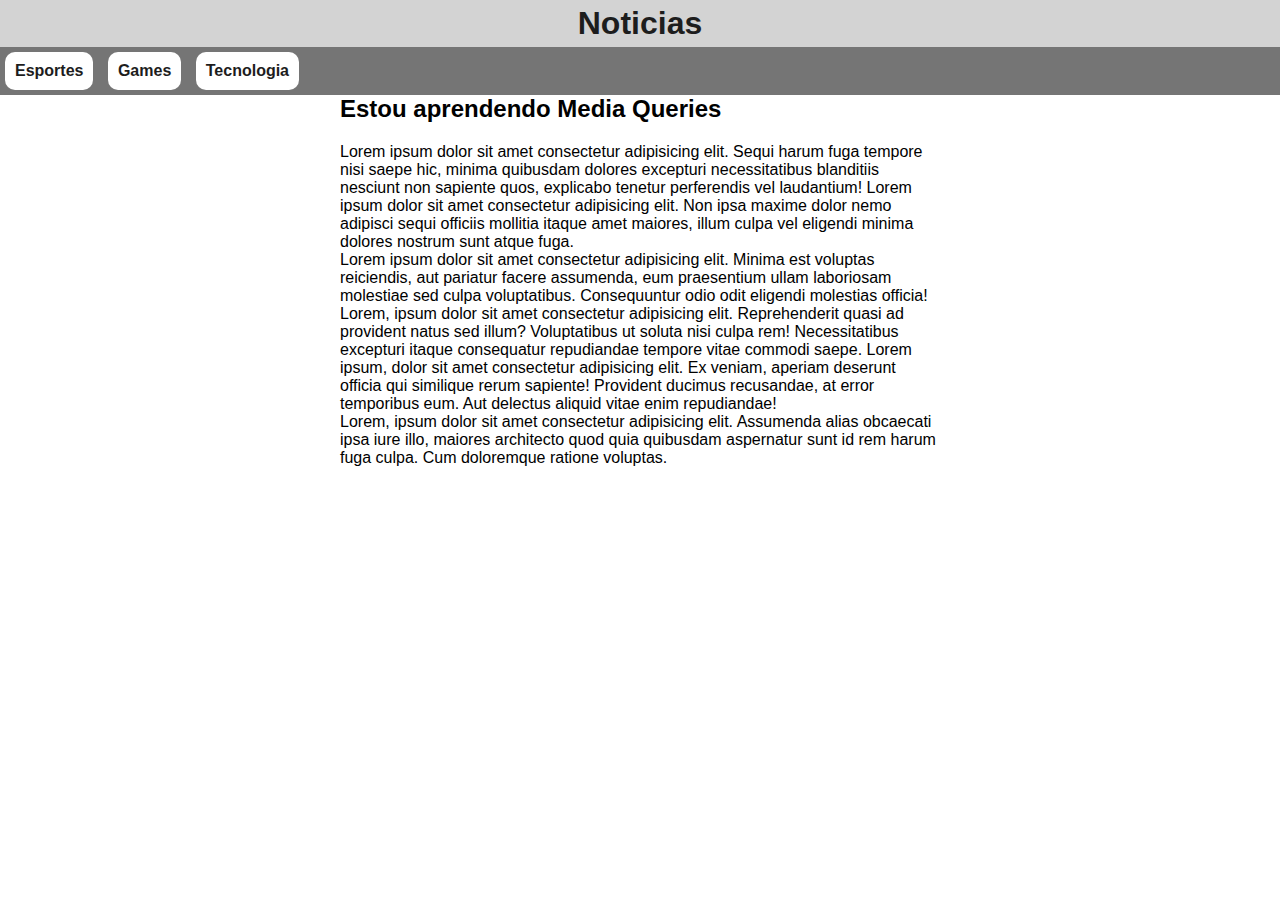
<file: ex26/mq001/index.html>
<!DOCTYPE html>
<html lang="pt-br">
<head>
    <meta charset="UTF-8">
    <meta name="viewport" content="width=device-width, initial-scale=1.0">
    <title>Media Query</title>
    <link rel="stylesheet" href="estilos/telas.css" media="screen">
    <link rel="stylesheet" href="estilos/impressao.css" media="print">
</head>
<body>
    <header>
     <h1>Noticias</h1>
        <menu>
            <ul>
                <li>Esportes</li>
                <li>Games</li>
                <li>Tecnologia</li>
            </ul>
        </menu>
    </header>

    <h2>Estou aprendendo Media Queries</h2>
    <article>
        <p>Lorem ipsum dolor sit amet consectetur adipisicing elit. Sequi harum fuga tempore nisi saepe hic, minima quibusdam dolores excepturi necessitatibus blanditiis nesciunt non sapiente quos, explicabo tenetur perferendis vel laudantium! Lorem ipsum dolor sit amet consectetur adipisicing elit. Non ipsa maxime dolor nemo adipisci sequi officiis mollitia itaque amet maiores, illum culpa vel eligendi minima dolores nostrum sunt atque fuga.</p>
        <p>Lorem ipsum dolor sit amet consectetur adipisicing elit. Minima est voluptas reiciendis, aut pariatur facere assumenda, eum praesentium ullam laboriosam molestiae sed culpa voluptatibus. Consequuntur odio odit eligendi molestias officia! Lorem, ipsum dolor sit amet consectetur adipisicing elit. Reprehenderit quasi ad provident natus sed illum? Voluptatibus ut soluta nisi culpa rem! Necessitatibus excepturi itaque consequatur repudiandae tempore vitae commodi saepe. Lorem ipsum, dolor sit amet consectetur adipisicing elit. Ex veniam, aperiam deserunt officia qui similique rerum sapiente! Provident ducimus recusandae, at error temporibus eum. Aut delectus aliquid vitae enim repudiandae!    </p>
        <p>Lorem, ipsum dolor sit amet consectetur adipisicing elit. Assumenda alias obcaecati ipsa iure illo, maiores architecto quod quia quibusdam aspernatur sunt id rem harum fuga culpa. Cum doloremque ratione voluptas.</p>
    </article>
</body>
</html>
</file>
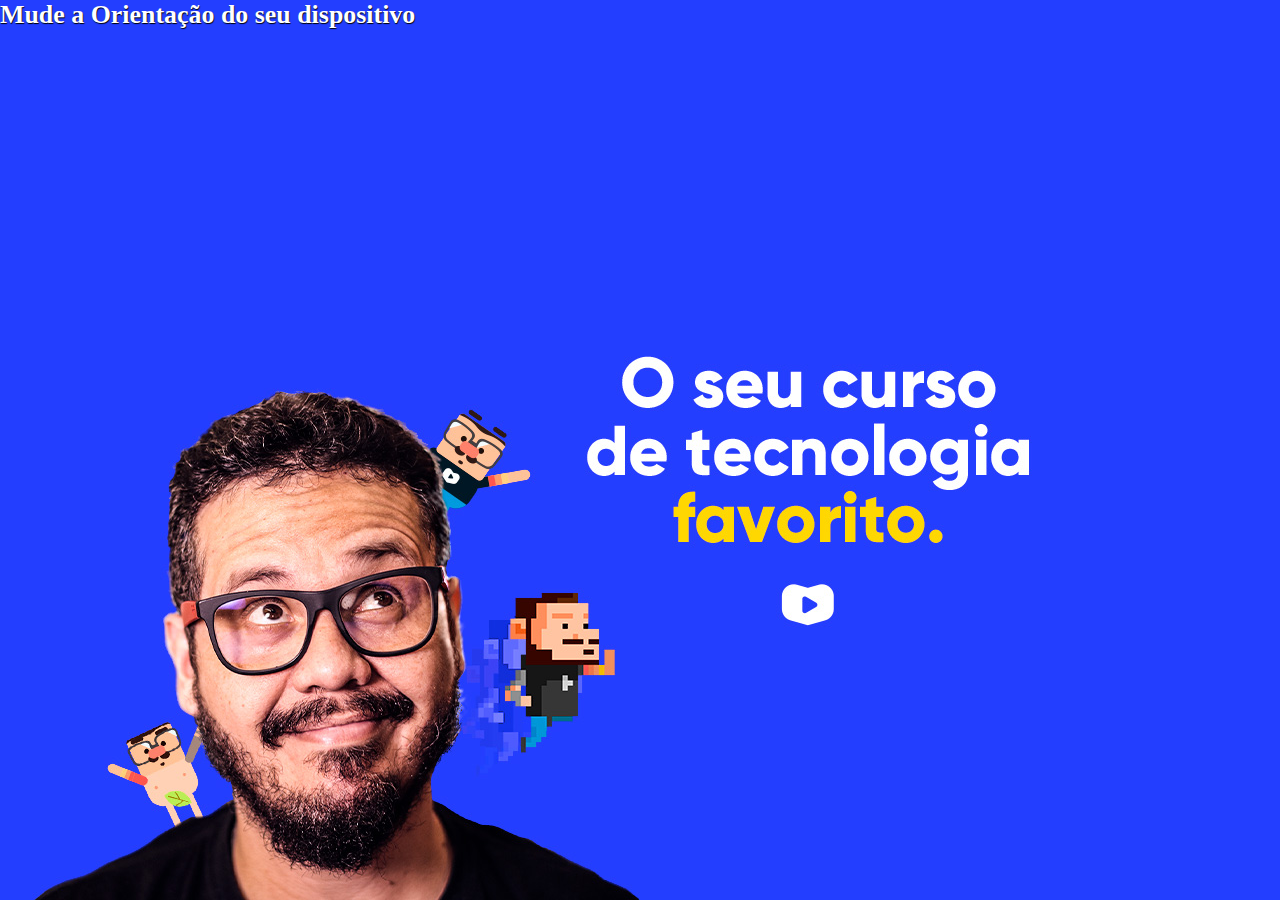
<file: ex26/mq002/index.html>
<!DOCTYPE html>
<html lang="pt-br">
<head>
    <meta charset="UTF-8">
    <meta name="viewport" content="width=device-width, initial-scale=1.0">
    <title>Media Query</title>
    <link rel="stylesheet" href="estilos/style.css" media="all">
    <link rel="stylesheet" href="estilos/retrato.css" media="screen and (orientation: portrait)">
    <link rel="stylesheet" href="estilos/paisagem.css" media="screen and (orientation: landscape)">
</head>
<body>
    <h1>Mude a Orientação do seu dispositivo</h1>
</body>
</html>
</file>
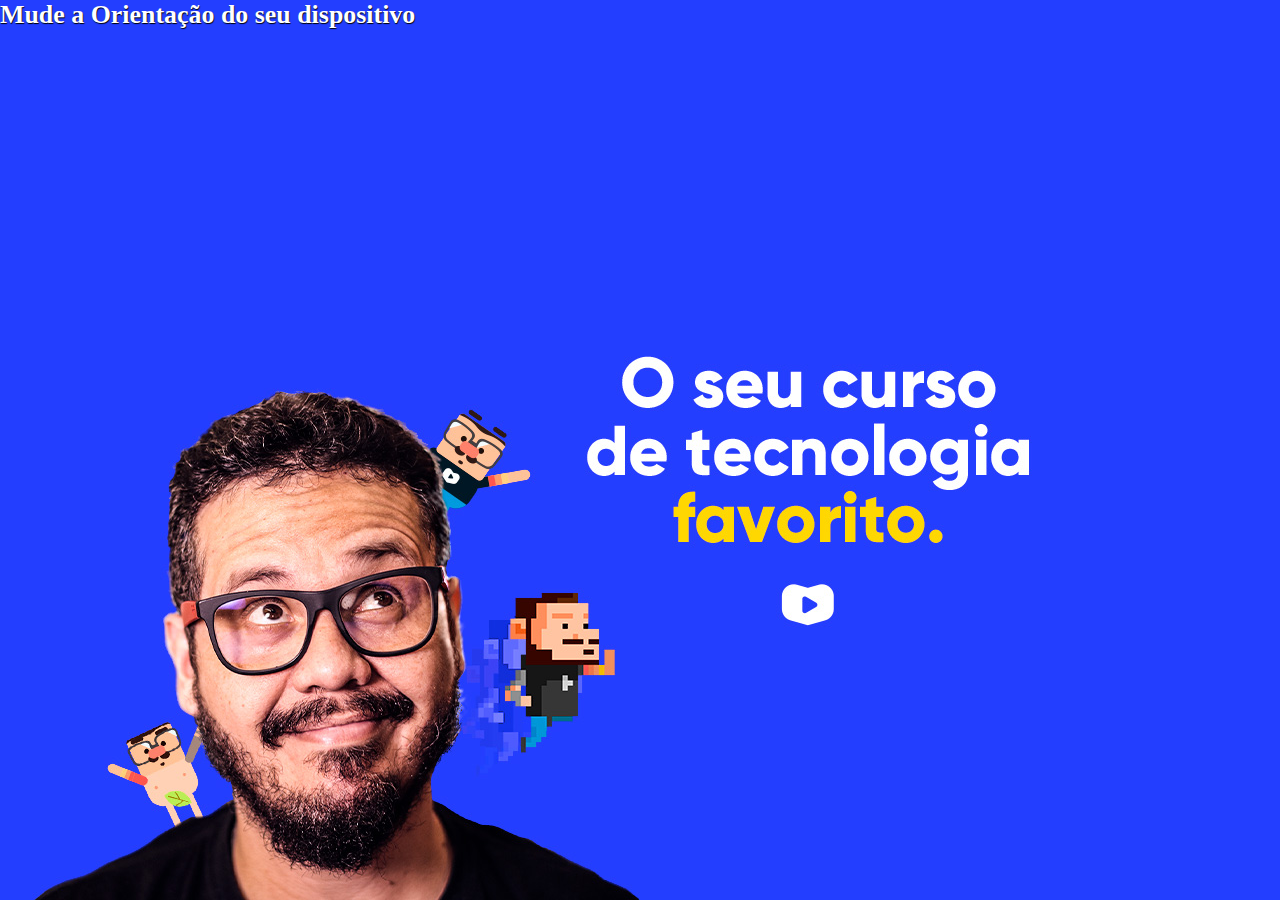
<file: ex26/mq003/index.html>
<!DOCTYPE html>
<html lang="pt-br">
<head>
    <meta charset="UTF-8">
    <meta name="viewport" content="width=device-width, initial-scale=1.0">
    <title>Media Query</title>
   <style>

    * {
        margin: 0px;
        padding: 0px;
    }


    html, body {
        width: 100vw;
        height: 100vh;
        background-color: #233eff;
        color: white;
        font-size: .9em;
        font-weight: 800;
        text-shadow: .5px .5px 1px black;
        background-repeat: no-repeat;
        background-size: contain;
    }


    @media screen and (orientation: portrait) {
        body {
              background-image: url(../imagens/cev-portrait.jpg);
        }
    }

    @media screen and (orientation: landscape) {
        body {
             background-image: url(../imagens/cev-landscape.jpg);
             background-position: left bottom;
        }
        
    }

   </style>
</head>
<body>
    <h1>Mude a Orientação do seu dispositivo</h1>
</body>
</html>
</file>
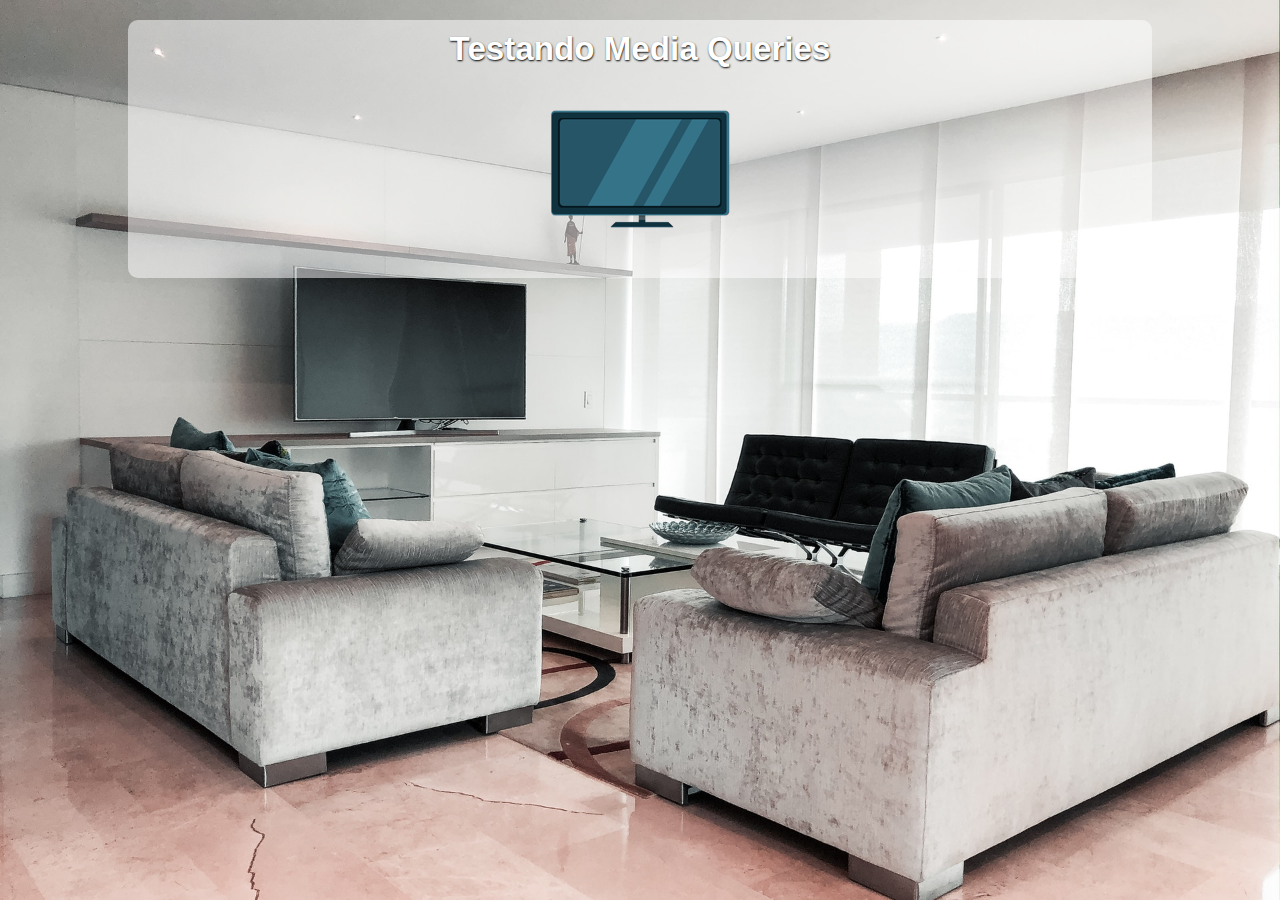
<file: ex26/mq004/index.html>
<!DOCTYPE html>
<html lang="pt-br">
<head>
    <meta charset="UTF-8">
    <meta name="viewport" content="width=device-width, initial-scale=1.0">
    <title>Mobile First</title>
    <link rel="stylesheet" href="estilo/style.css">
    <link rel="stylesheet" href="estilo/media-queries.css">
</head>
<body>
    <main>
        <h1>Testando Media Queries</h1>
        <img id="phone" src="imagens/icon-phone.png" alt="Acessando pelo smartphone">
        <img id="tablet" src="imagens/icon-tablet.png" alt="Acessando pelo tablet">
        <img id="impressao" src="imagens/icon-print.png" alt="Versão para impressão">
        <img id="computador" src="imagens/icon-pc.png" alt="Acessando pelo computador">
        <img id="televisao" src="imagens/icon-tv.png" alt="Acessando pela televisão">
    </main>
    
</body>
</html>
</file>
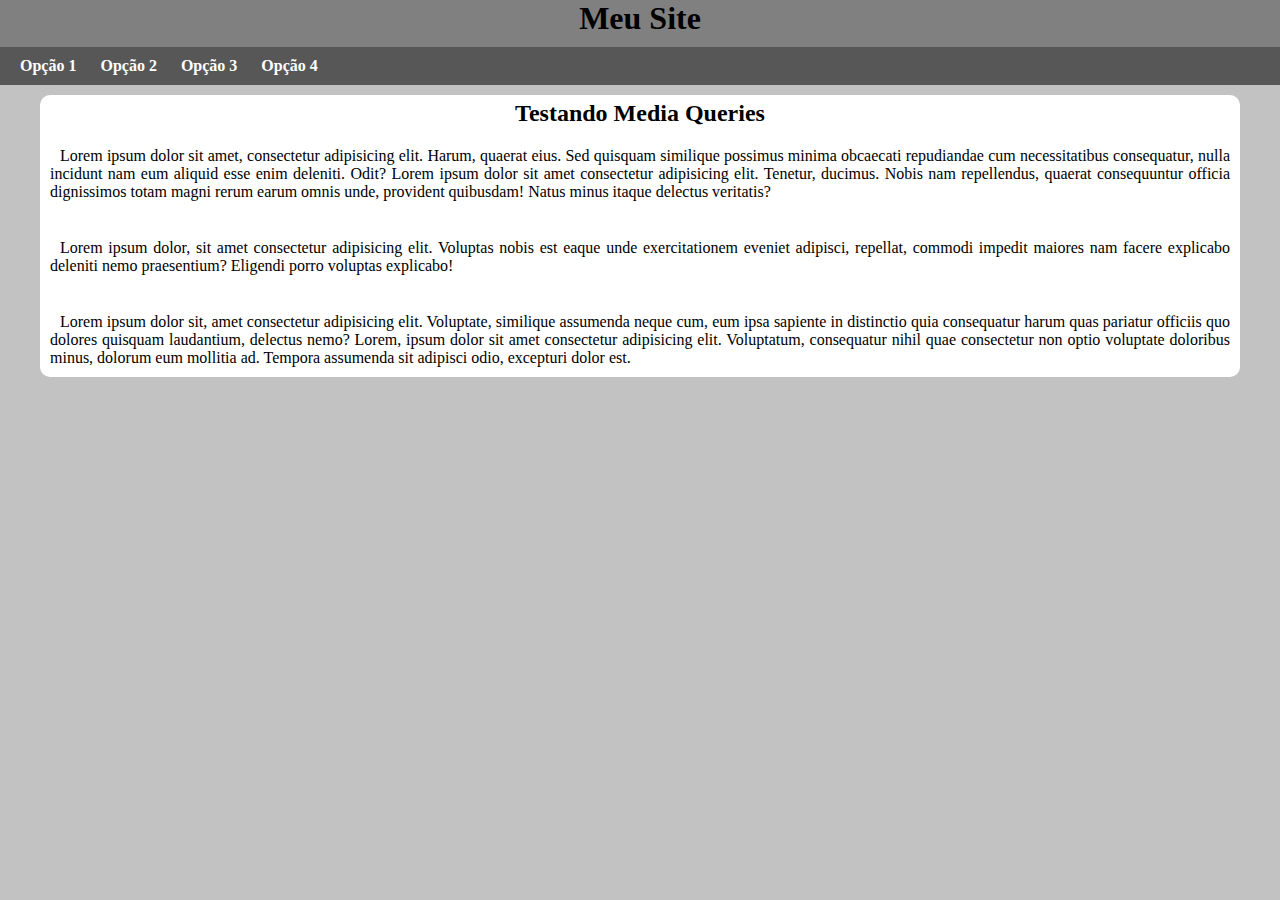
<file: ex26/mq005/index.html>
<!DOCTYPE html>
<html lang="pt-br">
<head>
    <meta charset="UTF-8">
    <meta name="viewport" content="width=device-width, initial-scale=1.0">
    <title>Projeto Media Queries</title>
    <link rel="stylesheet" href="https://fonts.googleapis.com/css2?family=Material+Symbols+Outlined:opsz,wght,FILL,GRAD@20..48,100..700,0..1,-50..200" />
    <link rel="stylesheet" href="estilos/mobilef.css">
    <link rel="stylesheet" href="estilos/tablet.css">
    <link rel="stylesheet" href="estilos/pc.css">
    <link rel="stylesheet" href="estilos/telasg.css">

</head>
<body onresize="mudoutamanho()">
    <header>
        <h1>Meu Site</h1>
    </header>
    <span id="burguer" class="material-symbols-outlined" onclick="clickMenu()">
        menu
        </span>
    <nav id="itens">
            <a href="#">Opção 1</a>
            <a href="#">Opção 2</a>
            <a href="#">Opção 3</a>
            <a href="#">Opção 4</a>
    </nav>
    <main>
        <article id="principal">
            <h2>Testando Media Queries</h2>
            <p>Lorem ipsum dolor sit amet, consectetur adipisicing elit. Harum, quaerat eius. Sed quisquam similique possimus minima obcaecati repudiandae cum necessitatibus consequatur, nulla incidunt nam eum aliquid esse enim deleniti. Odit? Lorem ipsum dolor sit amet consectetur adipisicing elit. Tenetur, ducimus. Nobis nam repellendus, quaerat consequuntur officia dignissimos totam magni rerum earum omnis unde, provident quibusdam! Natus minus itaque delectus veritatis?</p><br>
            <p>Lorem ipsum dolor, sit amet consectetur adipisicing elit. Voluptas nobis est eaque unde exercitationem eveniet adipisci, repellat, commodi impedit maiores nam facere explicabo deleniti nemo praesentium? Eligendi porro voluptas explicabo!</p><br>
            <p>Lorem ipsum dolor sit, amet consectetur adipisicing elit. Voluptate, similique assumenda neque cum, eum ipsa sapiente in distinctio quia consequatur harum quas pariatur officiis quo dolores quisquam laudantium, delectus nemo? Lorem, ipsum dolor sit amet consectetur adipisicing elit. Voluptatum, consequatur nihil quae consectetur non optio voluptate doloribus minus, dolorum eum mollitia ad. Tempora assumenda sit adipisci odio, excepturi dolor est.</p>
        </article>
    </main>
    <script>

        function mudoutamanho() {
            if (window.innerWidth >= 768) {
                itens.style.display = 'block'
            } else {
                itens.style.display = 'none'
            }
        }        

        function clickMenu() {
            if (itens.style.display == 'block') {
                itens.style.display = 'none'
            } else {
                itens.style.display = 'block'
            }
        }
    </script>
</body>
</html>
</file>
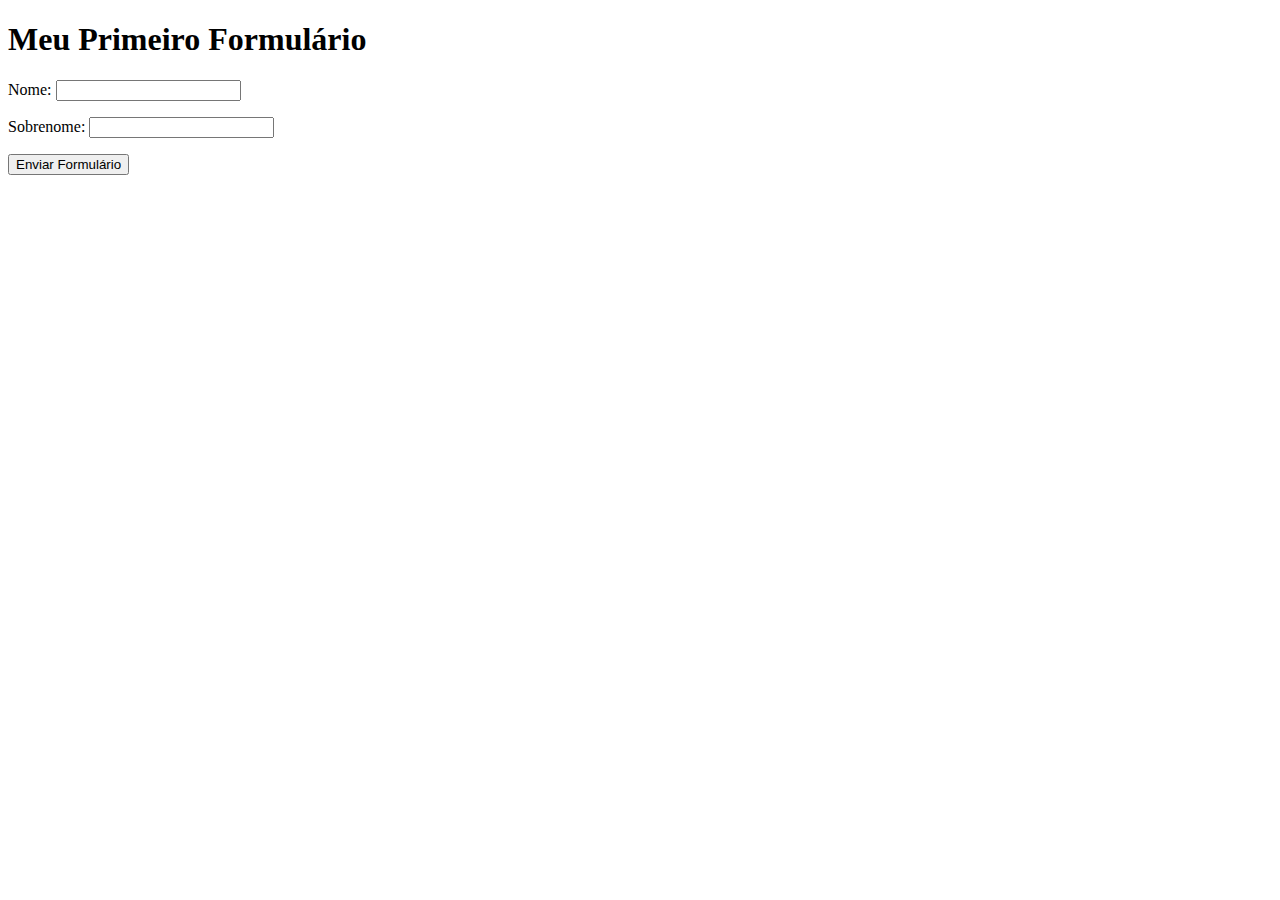
<file: exercicios/form001.html>
<!DOCTYPE html>
<html lang="en">
<head>
    <meta charset="UTF-8">
    <meta name="viewport" content="width=device-width, initial-scale=1.0">
    <title>Formulário</title>
</head>
<body>
    <h1>Meu Primeiro Formulário</h1>
    <form autocomplete="off" action="cadastro.php" method="post">
        <p><label for="inome">Nome:</label> 
            <input type="text" name="Nome" id="inome"></p>
        <p><label for="isobrenome">Sobrenome:</label> 
            <input type="text" name="sobrenome" id="isobrenome"></p>
        <input type="submit" value="Enviar Formulário">
    </form>
</body>
</html>
</file>
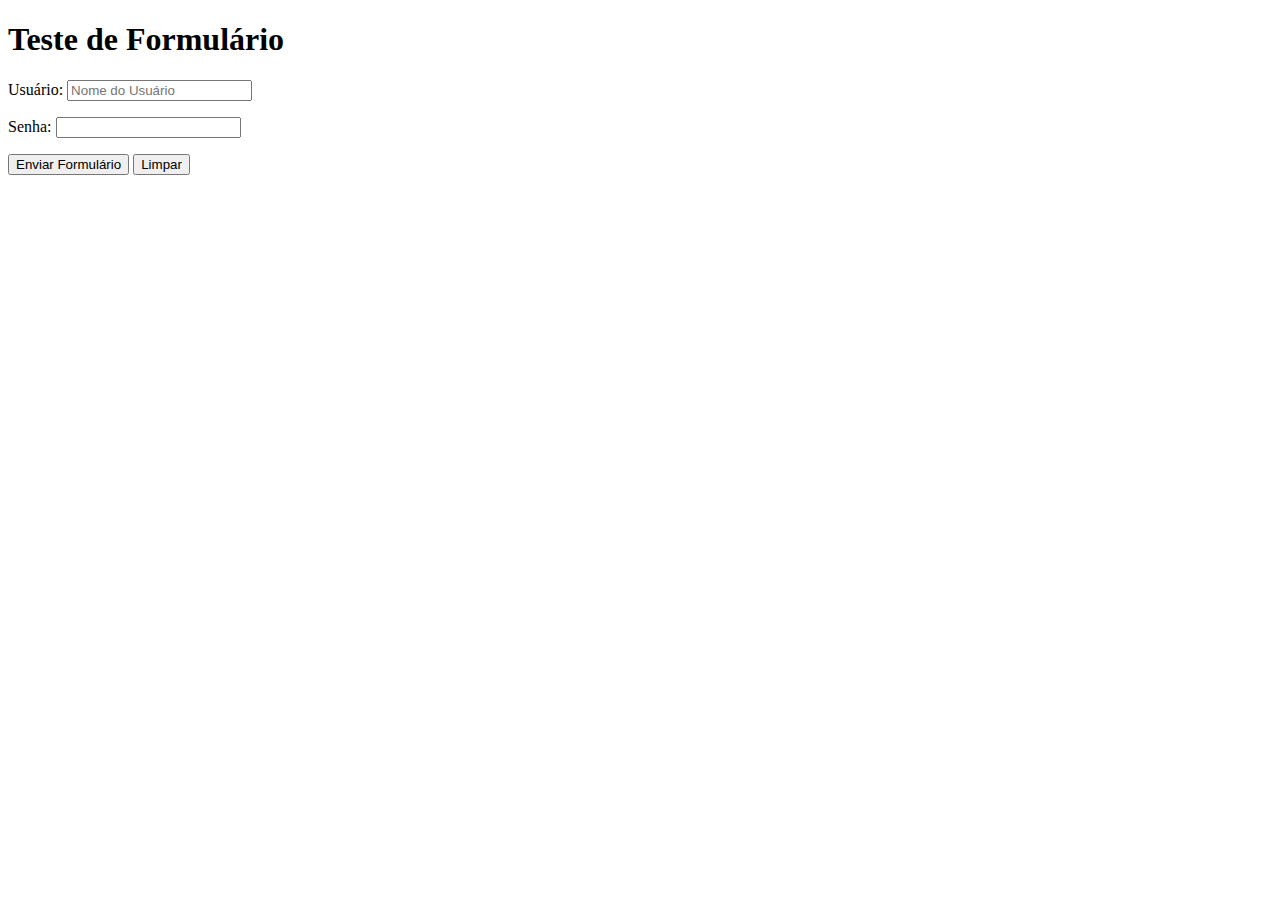
<file: exercicios/form002.html>
<!DOCTYPE html>
<html lang="pt-br">
<head>
    <meta charset="UTF-8">
    <meta name="viewport" content="width=device-width, initial-scale=1.0">
    <title>Teste  de Formulário</title>
</head>
<body>
    <h1>Teste de Formulário</h1>
    <form action="cadastro.php" method="post" autocomplete="off">
        <p>
            <label for="iusu">Usuário: </label>
            <input type="text" name="usu" id="iusu" required minlength="5" maxlength="20" placeholder="Nome do Usuário" autocomplete="username">
        </p>
        <p>
            <label for="isen">Senha: </label>
            <input type="password" name="sen" id="isen" required minlength="7" autocomplete="current-password">
        </p>
        <p>
            <input type="submit" value="Enviar Formulário">
            <input type="reset" value="Limpar">
        </p>
    </form>
</body>
</html>
</file>
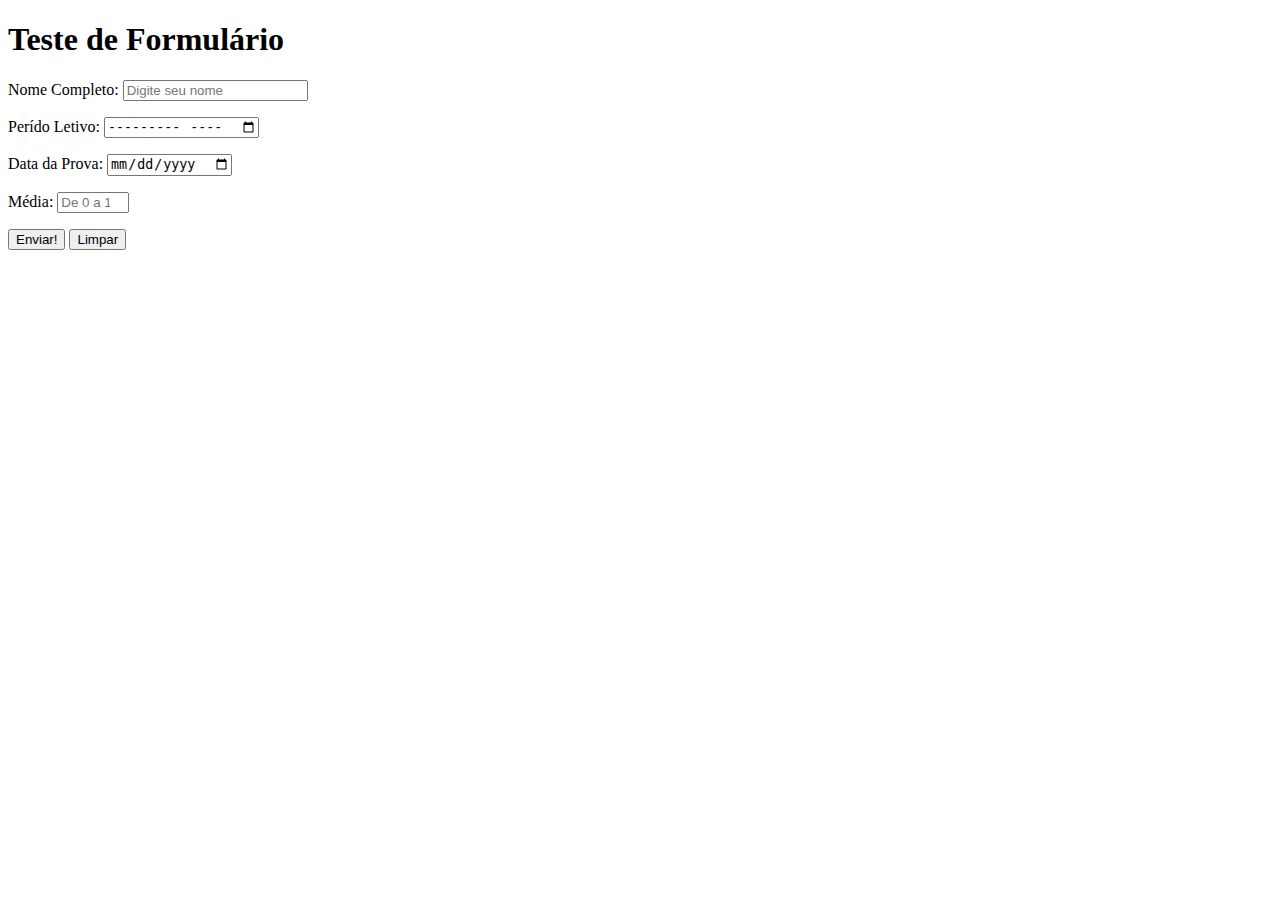
<file: exercicios/form003.html>
<!DOCTYPE html>
<html lang="pt-br">
<head>
    <meta charset="UTF-8">
    <meta name="viewport" content="width=device-width, initial-scale=1.0">
    <title>Formulário</title>
</head>
<body>
    <h1>Teste de Formulário</h1>
    <form action="cadastro.php" autocomplete="off" method="post">
        <p>
            <label for="inome">Nome Completo: </label>
            <input type="text" name="nome" id="inome" placeholder="Digite seu nome" maxlength="30" required>
        </p>
        <p>
            <label for="imes">Perído Letivo: </label>
            <input type="month" name="mes" id="imes" required>
        </p>
        <p>
            <label for="idia">Data da Prova: </label>
            <input type="date" name="dia" id="idia" required>
        </p>
        <p>
            <label for="imedia">Média: </label>
            <input type="number" name="media" id="imedia" min="0" max="10" step="0.5" placeholder="De 0 a 10." required>
        </p>
        <p>
            <input type="submit" value="Enviar!">
            <input type="reset" value="Limpar">
        </p>
    </form>
</body>
</html>
</file>
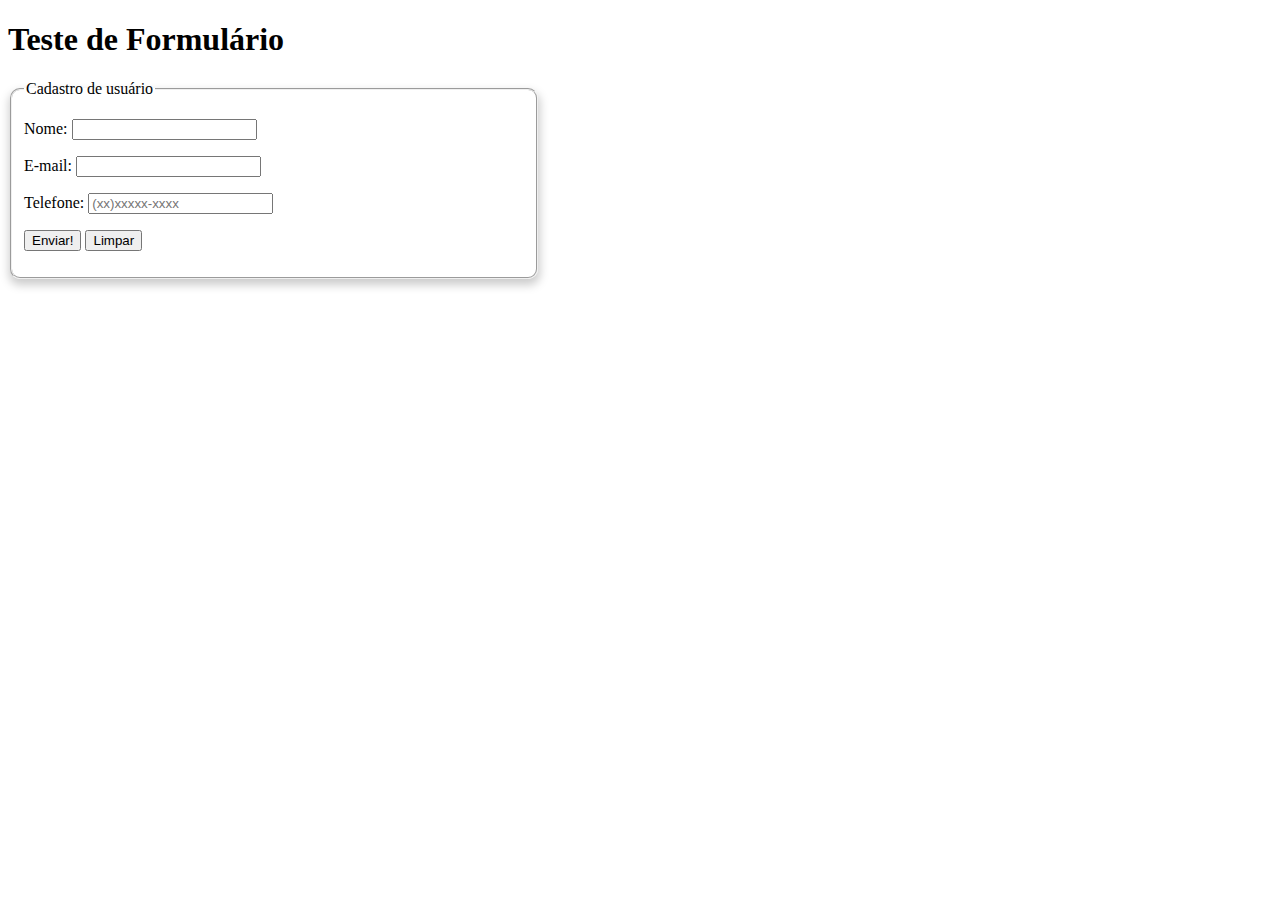
<file: exercicios/form004.html>
<!DOCTYPE html>
<html lang="pt-br">
<head>
    <meta charset="UTF-8">
    <meta name="viewport" content="width=device-width, initial-scale=1.0">
    <title>Formulário</title>
    <style>
        fieldset {
            border-radius: 10px;
            max-width: 500px;
            box-shadow: .5px 5px 10px 1px rgba(0, 0, 0, 0.205);
        }
    </style>
</head>
<body>
    <h1>Teste de Formulário</h1>
    <form action="cadastro.php" autocomplete="off" method="post">
        <fieldset>
            <legend>Cadastro de usuário</legend>
            <p>
                <label for="inome">Nome: </label>
                <input type="text" name="nome" id="inome" required>
            </p>
            <p>
                <label for="iemail">E-mail: </label>
                <input type="email" name="email" id="iemail" required>
            </p>
            <p>
                <label for="itel">Telefone: </label>
                <input type="tel" name="tel" id="itel" required placeholder="(xx)xxxxx-xxxx" pattern="^\(\d{2}\)\d{4,5}-\d{4}$">
            </p>
            <p>
                <input type="submit" value="Enviar!">
                <input type="reset" value="Limpar">
            </p>
        </fieldset>
    </form>
    
</body>
</html>
</file>
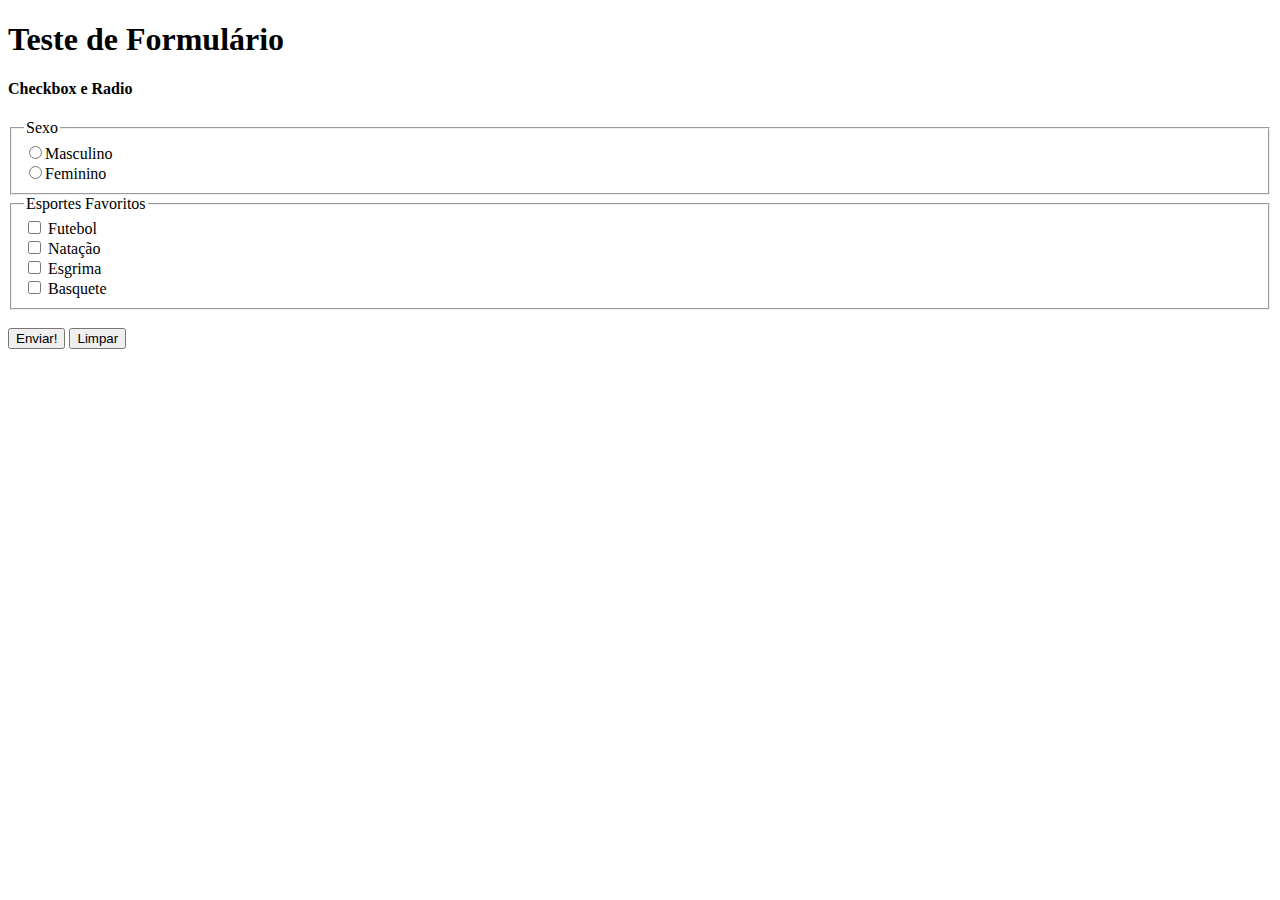
<file: exercicios/form005.html>
<!DOCTYPE html>
<html lang="pt-br">
<head>
    <meta charset="UTF-8">
    <meta name="viewport" content="width=device-width, initial-scale=1.0">
    <title>Formulário</title>
</head>
<body>
    <h1>Teste de Formulário</h1>
    <h4>Checkbox e Radio</h4>
    <form action="cadastro.php">
        <fieldset>
                <legend>Sexo</legend>
                <input type="radio" name="sexo" id="isxmas" required value="M"><label for="isxmas">Masculino</label><br>
                <input type="radio" name="sexo" id="isxfem" value="F"><label for="isxfem">Feminino</label><br>
        </fieldset>
        <fieldset>
            <legend>Esportes Favoritos</legend>
            <input type="checkbox" name="esfut" id="iesfut"><label for="iesfut"> Futebol</label> <br>
            <input type="checkbox" name="esnat" id="iesnat"><label for="iesnat"> Natação</label> <br>
            <input type="checkbox" name="esesg" id="iesesg"><label for="iesesg"> Esgrima</label> <br>
            <input type="checkbox" name="esbas" id="iesbas"><label for="iesbas"> Basquete</label><br>
        </fieldset>
        <br>
        <input type="submit" value="Enviar!">
        <input type="reset" value="Limpar">
    </form>
</body>
</html>
</file>
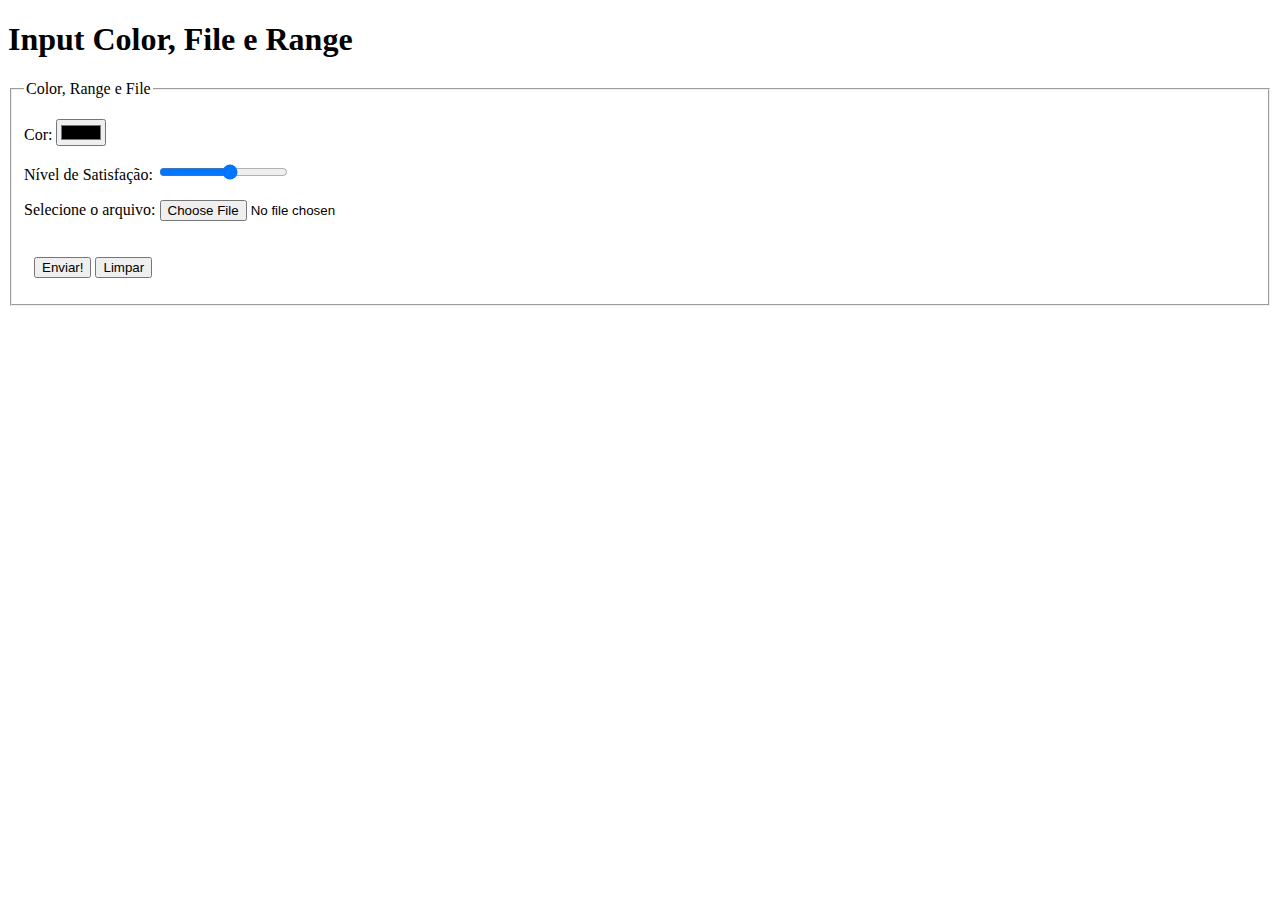
<file: exercicios/form006.html>
<!DOCTYPE html>
<html lang="pt-br">
<head>
    <meta charset="UTF-8">
    <meta name="viewport" content="width=device-width, initial-scale=1.0">
    <title>Formulário</title>
    <style>
        .botoes {
            padding-top: 20px;
            padding-left: 10px;
        }
    </style>
</head>
<body>
    <h1>Input Color, File e Range</h1>
    <form action="cadastro.php" method="post" autocomplete="off">
        <fieldset>
            <legend>Color, Range e File</legend>
            <p>
                <label for="icor">Cor: </label>
                <input type="color" name="cor" id="icor">
            </p>
            <p>
                <label for="inivel">Nível de Satisfação: </label>
                <input type="range" name="nivel" id="inivel" min="1" max="10">
            </p>

            <p>
                <label for="ifile">Selecione o arquivo:</label>
                <input type="file" name="file" id="ifile">
            </p>

            <p class="botoes">
                <input type="submit" value="Enviar!">
                <input type="reset" value="Limpar">
            </p>
        </fieldset>
    </form>
    
</body>
</html>
</file>
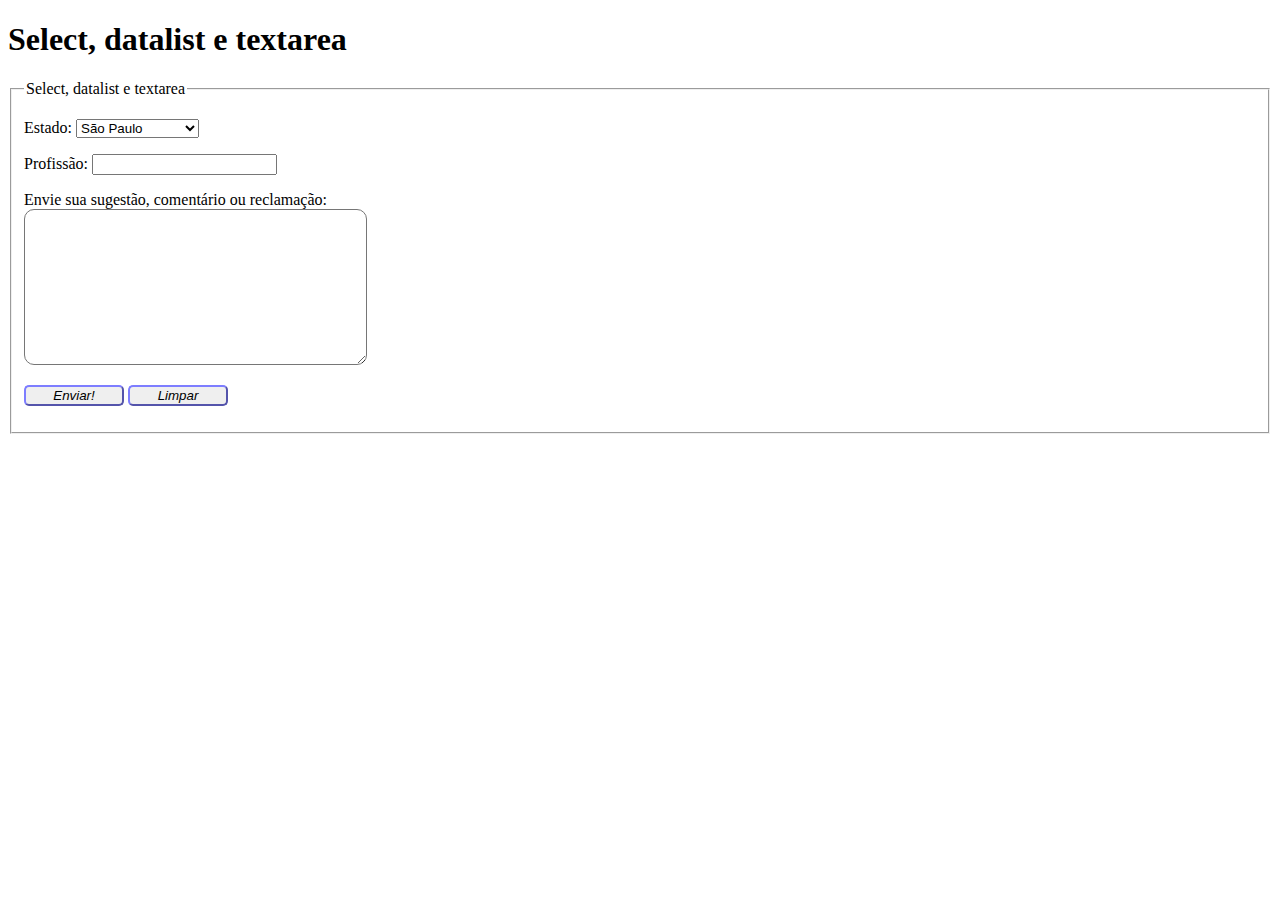
<file: exercicios/form007.html>
<!DOCTYPE html>
<html lang="pt-br">
<head>
    <meta charset="UTF-8">
    <meta name="viewport" content="width=device-width, initial-scale=1.0">
    <title>Formulário</title>
    <style>
        .botoes {
            border-radius: 5px;
            width: 100px;
            font-style: italic;
            font-weight: 500;
            border-color: rgb(125, 125, 255);
            margin: auto;
        }

        textarea {
            border-radius: 10px;
        }
    </style>
</head>
<body>
    <h1>Select, datalist e textarea</h1>
    <form action="cadastro.php" method="post" >
        <fieldset>
            <legend>Select, datalist e textarea</legend>
            <p>
                <label for="iestado">Estado: </label>
                <select name="estado" id="iestado" required>

                <optgroup label="Região Sudeste">                 
                    <option value="SP">São Paulo</option>
                    <option value="RJ">Rio de Janeiro</option>
                    <option value="MG">Minas Gerais</option>
                </optgroup>
            </select>
            </p>

            <p>
                <label for="iprof">Profissão: </label>
                <input type="text" name="profissao" id="iprof" list="listaprof" required>
                <datalist id="listaprof">
                    <option value="DEV">Desenvolvedor</option>
                    <option value="ADM">Administrador</option>
                    <option value="CONT">Contador</option>
                </datalist>
            </p>
            <p>
                <label for="imsg">Envie sua sugestão, comentário ou reclamação: </label><br>
                <textarea name="mensagem" id="imsd" cols="40" rows="10"></textarea>
            </p>
            <p>
                <input class="botoes" type="submit" value="Enviar!">
                <input class="botoes" type="reset" value="Limpar">
            </p>
        </fieldset>
    </form>
    
</body>
</html>
</file>
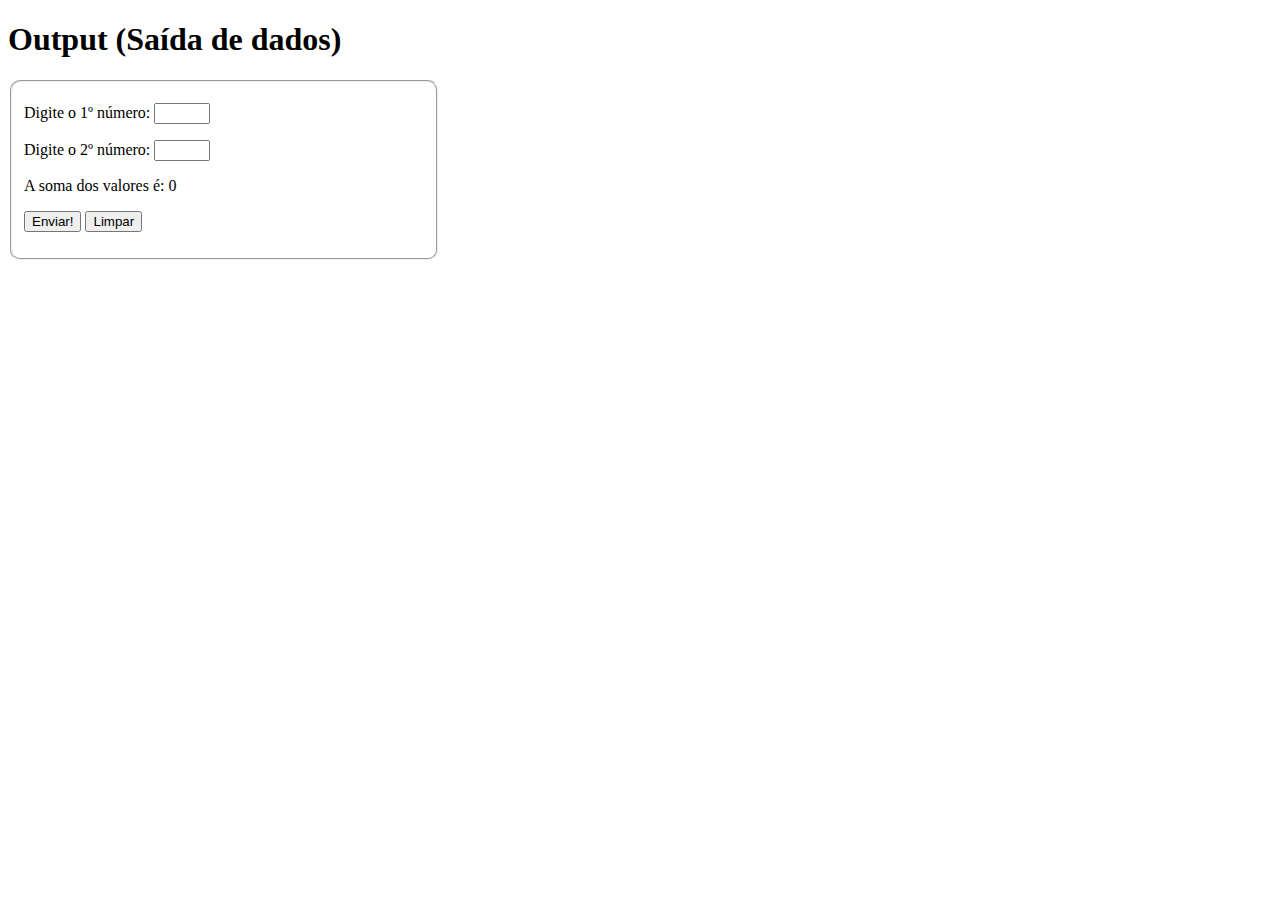
<file: exercicios/form008.html>
<!DOCTYPE html>
<html lang="pt-br">
<head>
    <meta charset="UTF-8">
    <meta name="viewport" content="width=device-width, initial-scale=1.0">
    <title>Formulário</title>
    <style>
        fieldset {
            width: 400px;
            border-radius: 10px;
        }
        
    </style>
</head>
<body>
    <h1>Output (Saída de dados)</h1>
    <form action="cadastro.php" method="post" autocomplete="off">
       <fieldset>
           
           <p>
               <label for="in1">Digite o 1º número: </label>
               <input type="number" name="numero1" id="in1" min="0" max="50" required oninput="isoma.innerHTML = Number(in1.value) + Number(in2.value)">
           </p>
           <p>
               <label for="in2">Digite o 2º número: </label>
               <input type="number" name="numero1" id="in2" min="0" max="50" required oninput="isoma.innerHTML = Number(in1.value) + Number(in2.value)">               
           </p>

           <p>
            <label for="isoma">A soma dos valores é: </label>
            <output name="soma" id="isoma">0</output>
           </p>

           <p>
               <input type="submit" value="Enviar!">
               <input type="reset" value="Limpar">
           </p>
       </fieldset>
    </form>
</body>
</html>
</file>
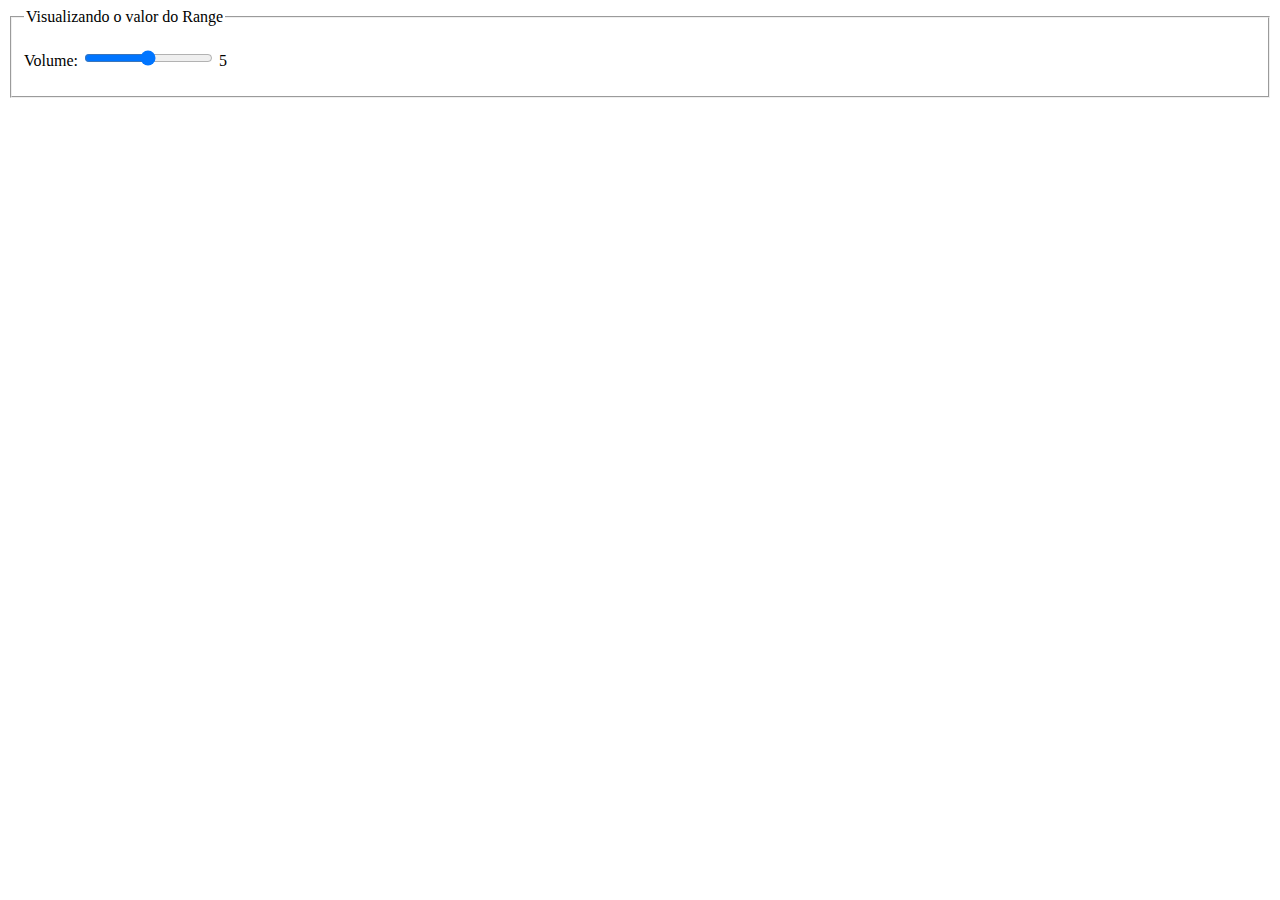
<file: exercicios/form009.html>
<!DOCTYPE html>
<html lang="pt-br">
<head>
    <meta charset="UTF-8">
    <meta name="viewport" content="width=device-width, initial-scale=1.0">
    <title>Formulário</title>
</head>
<body>
    <form action="cadastro.php" method="post" autocomplete="off">
        <fieldset>
            <legend>Visualizando o valor do Range</legend>
            <p>
                <label for="inivel">Volume: </label>
                <input type="range" name="volume" id="inivel" min="0" max="10" value="5" oninput="ival.innerHTML = Number(inivel.value)">
                <output id="ival">5</output>
            </p>
        </fieldset>
    </form>
    
</body>
</html>
</file>
<file: ex26/mq001/estilos/telas.css>
@charset "UTF-8";

* {
    margin: 0px;
    padding: 0px;
}

html {
    font-family: Arial, Helvetica, sans-serif;
}

h1 {
    text-align: center;
    background-color: lightgray;
    padding: 5px;
}

header {
    background-color: darkgray;
    color: rgb(29, 29, 29);
    font-weight: 700;
}

menu {
    text-align: left;
}

menu ul {
    background-color: rgb(117, 117, 117);
    list-style-type: none;
}

menu li {
    display: inline-block;
    background-color: rgb(255, 255, 255);
    padding: 10px;
    margin: 5px;
    border-radius: 10px;
}

article, h2 {
    min-width: 400px;
    max-width: 600px;
    display: block;
    margin: auto;
    margin-bottom: 20px;
}
</file>
<file: ex26/mq001/estilos/impressao.css>
@charset "UTF-8";

* {
    margin: 10px;
    padding: 10px;
}

html {
    font-family: 'Courier New', Courier, monospace;
}

menu {
    display: none;
}

article {
    width: 100%;
}

article::after {
    content: 'Esse artigo foi impresso através do site www.artigosmq.com';
    font-size: 10px;
}
</file>
<file: ex26/mq002/estilos/style.css>
@charset "UTF-8";

* {
    margin: 0px;
    padding: 0px;
}


html, body {
    width: 100vw;
    height: 100vh;
    background-color: #233eff;
    color: white;
    font-size: .9em;
    font-weight: 800;
    text-shadow: .5px .5px 1px black;
    background-repeat: no-repeat;
    background-size: contain;
}
</file>
<file: ex26/mq002/estilos/retrato.css>
@charset "UTF-8";

body {
    background-image: url(../../imagens/cev-portrait.jpg);
}
</file>
<file: ex26/mq002/estilos/paisagem.css>
@charset "UTF-8";

body {
    background-image: url(../../imagens/cev-landscape.jpg);
    background-position: left bottom;
}
</file>
<file: ex26/mq004/estilo/style.css>
@charset "UTF-8";

/* Mobile First */

* {
    font-family: Arial, Helvetica, sans-serif;
    font-size: 1.2em;
    margin: 0px;
    padding: 0px;
    box-sizing: border-box;
}

body, html {
    height: 100vh;
    overflow-y: hidden;
}

body {
    background: black url(../../imagens/back-phone.jpg);
    background-repeat: no-repeat;
    background-position: center center;
    background-size: cover;
}

main {
    background-color: rgba(255, 255, 255, 0.514);
    width: 80vw;
    margin: auto;
    border-radius: 10px;
    padding: 10px;
    margin-top: 20px;
}

h1 {
    color: rgb(255, 255, 255);
    text-shadow: .5px .5px 2px black;
    text-align: center;
}

img {
    display: block;
    margin: auto;
}

img#phone {display: block;}
img#tablet {display: none;}
img#impressao {display: none;}
img#computador {display: none;}
img#televisao {display: none;}
</file>
<file: ex26/mq004/estilo/media-queries.css>
@charset "UTF-8";

/*  Typical Device Breakpoints:

          Pequenas telas:	até 600px;
                 Celular:	de 600px para cima;
                  Tablet:	de 768px para cima;
Computadores e Notebooks: 	de 992px para cima;
           Grandes telas: 	de 1200px para cima.
*/

@media print { /*impressão*/
    body {
        background-image: url(../imagens/back-print.jpg);
    }

    img#phone {display: none;}
    img#impressao {display: block;}

}

@media screen and (min-width: 768px) and (max-width: 992px) { /*Tablet*/
    body {
        background-image: url(../imagens/back-tablet.jpg);
    }

    img#phone {display: none;}
    img#tablet {display: block; }
}

@media screen and (min-width: 992px) and (max-width: 1200px) { /*Computrador e Notebook */
    body {
        background-image: url(../imagens/back-pc.jpg);
        background-position: center center;
        background-size: cover;

        overflow-y: auto;
    }

    img#phone {display: none;}
    img#computador {display: block;}
}

@media screen and (min-width: 1200px) { /*Grandes telas */
    body {
        background-image: url(../imagens/back-tv.jpg);
    }

    img#phone {display: none;}
    img#televisao {display: block;}
}
</file>
<file: ex26/mq005/estilos/mobilef.css>
@charset "UTF-8";

* {
    margin: 0px;
    padding: 0px;
}

body {
    background-color: rgb(194, 194, 194); 
}

header {
    text-align: center;
    font-family: Cambria, Cochin, Georgia, Times, 'Times New Roman', serif;
    background-color: gray;
    padding-bottom: 10px;

}

span#burguer {
    background-color: rgb(51, 51, 51);
    color: white;
    display: block;
    text-align: center;
    padding: 10px;
    }

span#burguer:hover {
    background-color: white;
    color: black;
    cursor: pointer;
}

nav {
    display: none;
    text-align: left;
    background-color: rgb(87, 87, 87);
    padding: 10px;
    margin: 0px;
}

nav > a {
    text-decoration: none;
    color: rgb(255, 255, 255);
    font-weight: 600;
    padding: 10px;
    border-radius: 10px;
}

nav > a:hover {
    background-color: white;
    color: black;
    text-decoration: underline;
    transition: .35s;
}

main {
    max-width: 600px;
    background-color: white;
    border-radius: 10px;
    margin: auto;   
}

article#principal {
    
        & h2 {
            text-align: center;
            color: rgb(0, 0, 0);
            margin: 10px;
            padding-top: 5px;
        }

        & p {
            padding: 10px;
            text-align: justify;
            text-indent: 10px;
        }
}
</file>
<file: ex26/mq005/estilos/tablet.css>
@charset "UTF-8";

@media screen and (min-width: 768px) and (max-width: 992px) {
    span#burguer {
        display: none;
    }

    nav {
        display: block;
    }

    main {
        max-width: 760px;
    }
}
</file>
<file: ex26/mq005/estilos/pc.css>
@charset "UTF-8";

@media screen and (min-width: 992px) and (max-width: 1200px) {
    span#burguer {
        display: none;
    }

    nav {
        display: block;
    }

    main {
        max-width: 960px;
    }
}
</file>
<file: ex26/mq005/estilos/telasg.css>
@charset "UTF-8";

@media screen and (min-width: 1200px) {
    span#burguer {
        display: none;
    }

    nav {
        display: block;
    }

    main {
        max-width: 1200px;
    }
}
</file>
